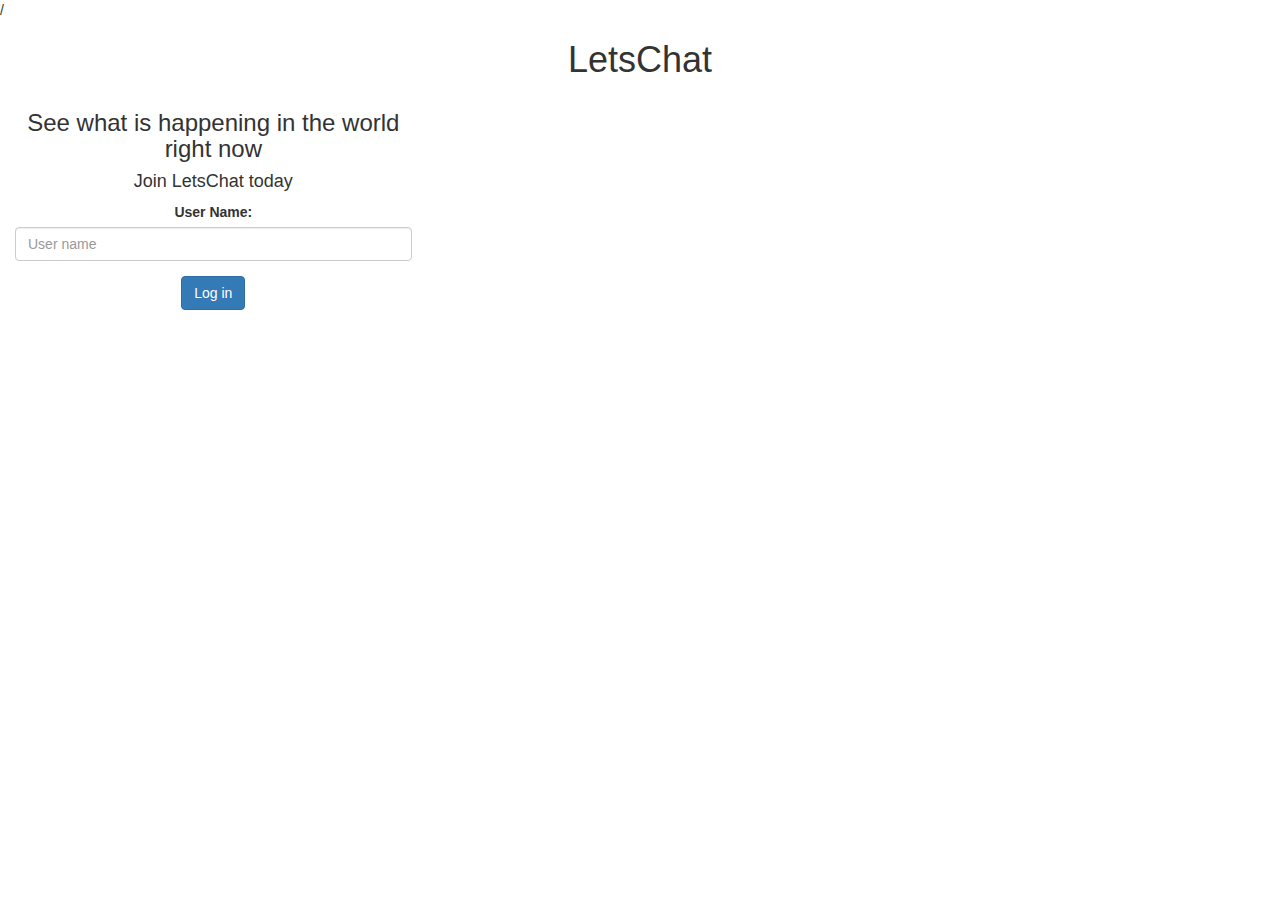
<file: index.html>
/<!DOCTYPE html>
<html>
<head>
	<title>LetsChat</title>
<link href="https://fonts.googleapis.com/css?family=Yeon+Sung&display=swap" rel="stylesheet"><meta name="viewport" content="width=device-width, initial-scale=1">

 <link rel="stylesheet" href="https://maxcdn.bootstrapcdn.com/bootstrap/3.4.1/css/bootstrap.min.css">
  <script src="https://ajax.googleapis.com/ajax/libs/jquery/3.6.0/jquery.min.js"></script>
  <script src="https://maxcdn.bootstrapcdn.com/bootstrap/3.4.1/js/bootstrap.min.js"></script>

<link rel="stylesheet" type="kwitter.css" href="kwitter.js">
<script src="kwitter.js"></script>
</head>
<body background-color="purple">
<center>
	<h1 class="header">	
		LetsChat	<sup>
	</sup>
</h1>
	<center>
    <div class="col-lg-4 col-md-6 col-sm-6 col-xs-11 login_div"> 
<h3 >See what is happening in the world right now</h3>
		<h4 >Join LetsChat today</h4>
		<div class="form-group">
		  <label >User Name:</label>
            <input type="text" id="user_name" class="form-control" placeholder="User name">

		</div>
		<button id="login_button" class="btn btn-primary" onclick="addUser()">Log in</button>
		<br><br>
        </div>
    </center>
</center>
</body>
</html>
</file>
